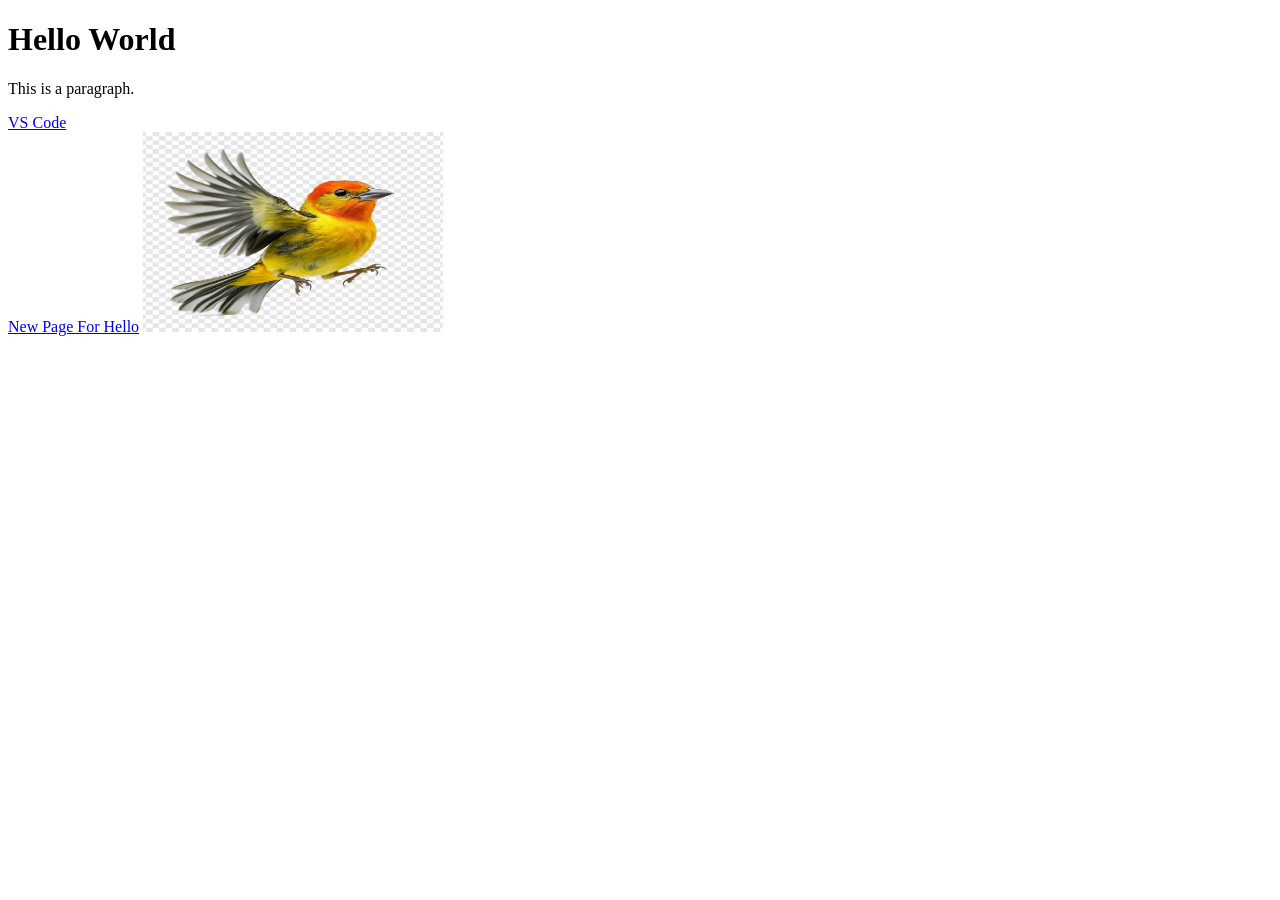
<file: index.html>
<!DOCTYPE html>
<html lang="en">
<head>
    <meta charset="UTF-8">
    <meta name="viewport" content="width=device-width, initial-scale=1.0">
    <title>My first file</title>
</head>
<body>
    <!-- Heading Tags -->
    <h1> Hello World</h1>
    <!-- <h2> Hello World</h2>
    <h3> Hello World</h3>
    <h4> Hello World</h4>
    <h5> Hello World</h5>
    <h6> Hello World</h6> -->

    <p>This is a paragraph.</p>


    <a href="https://code.visualstudio.com/">VS Code</a>

    <br/>
    <a href="/Hello.html">New Page For Hello</a>

    <img src="/stunning-blackheaded-grosbeak-flight_191095-77874.avif" alt="Bird Image" width="300" height="200">

</body>
</html>
</file>
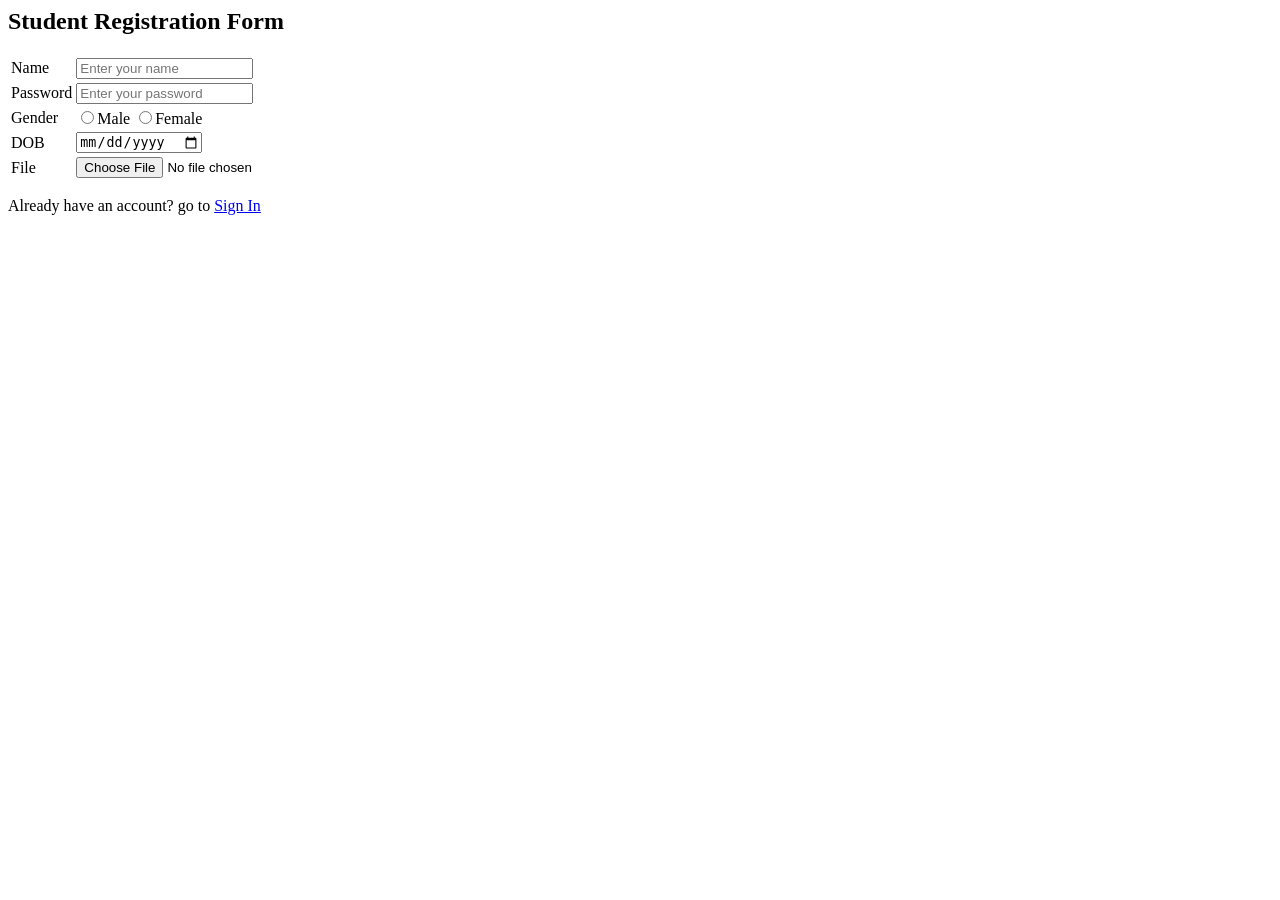
<file: lab1.html>
<html>
  <head>
    <title>Lab 1</title>
  </head>
  <body>
    <!-- <h1>This is our first lab</h1>
    <h2>This is our first lab</h2>
    <h3>This is our first lab</h3>
    <h4>This is our first lab</h4>
    <h5>This is our first lab</h5>
    <h6>This is our first lab</h6>

    <p>This is our first lab</p>
    <p><b>This is our first lab</p></b>

    <h1 >Name <span style="color:red">*(Required)</span></h1> -->

    <!-- <label>User ID</label>
    <input type="text" placeholder="User ID" />

    <br />
    <label>Password</label>
    <input type="password" placeholder="Password" />

    <br />
    <button>Login</button> -->

    <!-- <table border="1">
        <tr>
            <th>ID</th>
            <th>Name</th>
            <th>Email</th>
            <th>Image</th>
        </tr>
        <tr>
            <td>101</td>
            <td>John Doe</td>
            <td>john@aiub.edu</td>
            <td><img src="https://fastly.picsum.photos/id/13/2500/1667.jpg?hmac=SoX9UoHhN8HyklRA4A3vcCWJMVtiBXUg0W4ljWTor7s" width="100px" height="60px"/></td>
        </tr>
        <tr>
            <td>101</td>
            <td>John Doe</td>
            <td>john@aiub.edu</td>
            <td><img src="https://fastly.picsum.photos/id/13/2500/1667.jpg?hmac=SoX9UoHhN8HyklRA4A3vcCWJMVtiBXUg0W4ljWTor7s" width="100px" height="60px"/></td>
        </tr>
        <tr>
            <td>101</td>
            <td>John Doe</td>
            <td>john@aiub.edu</td>
            <td><img src="https://fastly.picsum.photos/id/13/2500/1667.jpg?hmac=SoX9UoHhN8HyklRA4A3vcCWJMVtiBXUg0W4ljWTor7s" width="100px" height="60px"/></td>
        </tr>
        <tr>
            <td>101</td>
            <td>John Doe</td>
            <td>john@aiub.edu</td>
            <td><img src="https://fastly.picsum.photos/id/13/2500/1667.jpg?hmac=SoX9UoHhN8HyklRA4A3vcCWJMVtiBXUg0W4ljWTor7s" width="100px" height="60px"/></td>
        </tr>
        <tr>
            <td>101</td>
            <td>John Doe</td>
            <td>john@aiub.edu</td>
            <td><img src="https://fastly.picsum.photos/id/13/2500/1667.jpg?hmac=SoX9UoHhN8HyklRA4A3vcCWJMVtiBXUg0W4ljWTor7s" width="100px" height="60px"/></td>
        </tr>
        <tr>
            <td>101</td>
            <td>John Doe</td>
            <td>john@aiub.edu</td>
            <td><img src="https://fastly.picsum.photos/id/13/2500/1667.jpg?hmac=SoX9UoHhN8HyklRA4A3vcCWJMVtiBXUg0W4ljWTor7s" width="100px" height="60px"/></td>
        </tr>
        
    </table> -->

    <h2>Student Registration Form</h2>
    <table>
      <tr>
        <td>Name</td>
        <td><input type="text" placeholder="Enter your name" /></td>
      </tr>
      <tr>
        <td>Password</td>
        <td><input type="password" placeholder="Enter your password" /></td>
      </tr>
      <tr>
        <td>Gender</td>
        <td>
          <input type="radio" name="gender" value="male" />Male
          <input type="radio" name="gender" value="female" />Female
        </td>
      </tr>
      <tr>
        <td>DOB</td>
        <td><input type="date" /></td>
      </tr>
      <tr>
        <td>File</td>
        <td><input type="file" /></td>
      </tr>
    </table>
    <p>
      Already have an account? go to
      <a href="https://portal.aiub.edu">Sign In</a>
    </p>
  </body>
</html>
</file>
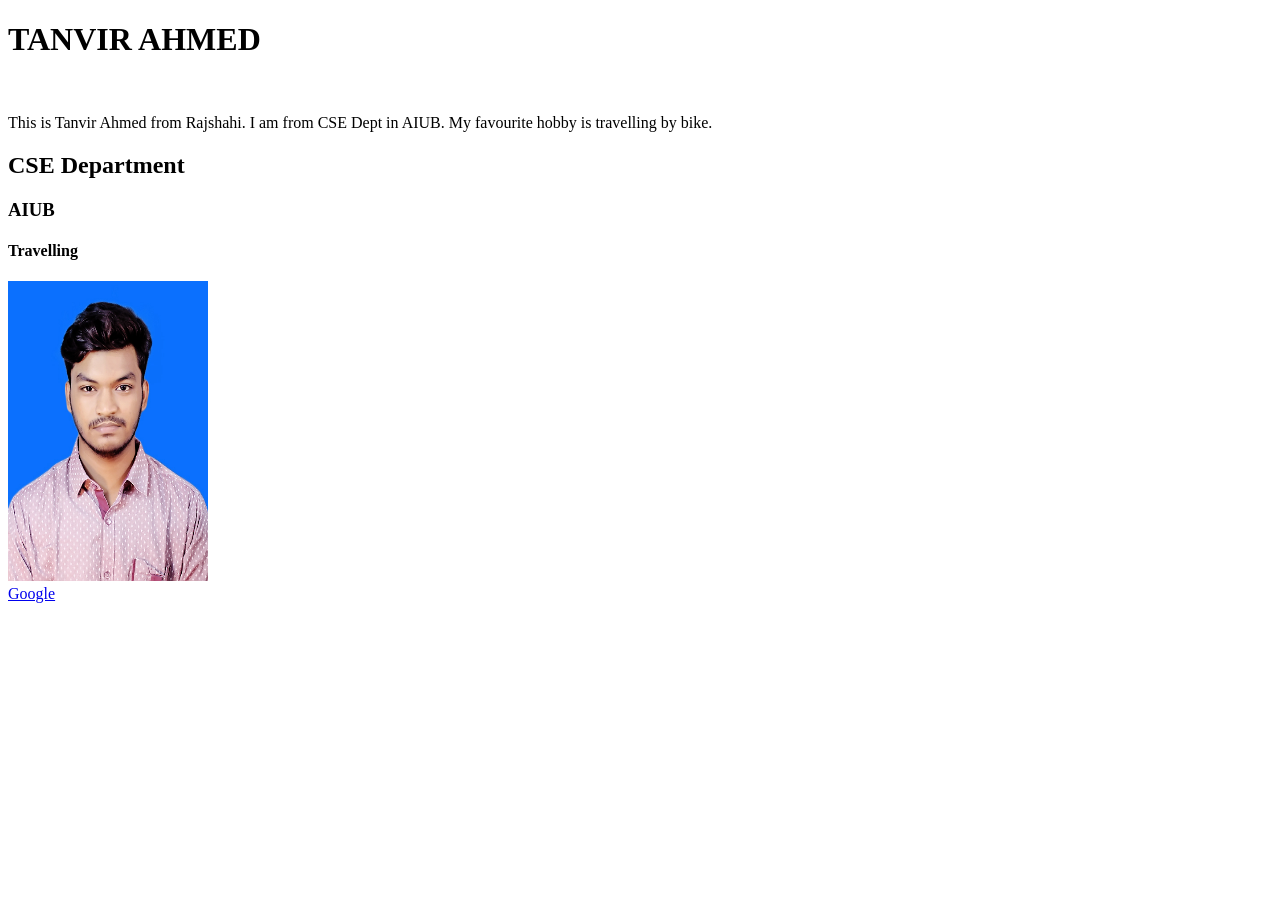
<file: Task1.html>
<!DOCTYPE html>
<html lang="en">
<head>
    <meta charset="UTF-8">
    <meta name="viewport" content="width=device-width, initial-scale=1.0">
    <title>Task Try</title>
</head>
<body>
        <!-- Heading Tags -->
    <h1> TANVIR AHMED</h1>
    <br/>
    <p>This is Tanvir Ahmed from Rajshahi. I am from CSE Dept in AIUB. My favourite hobby is travelling by bike.</p>
    <h2>CSE Department</h2>
    <h3>AIUB</h3>
    <h4>Travelling</h4>
    <img src="/IMG_1261_115029-2.JPG" alt="Tanvir Image" width="200" height="300">
    <br/>
    <a href="https://www.google.com/search?q=bird+pics&oq=bird+pics&gs_lcrp=EgZjaHJvbWUyBggAEEUYOTIHCAEQABiABDIHCAIQABiABDIHCAMQABiABDIHCAQQABiABDIHCAUQABiABDIHCAYQABiABDIHCAcQABiABDIHCAgQABiABDINCAkQABiGAxiABBiKBdIBCTY2MzlqMGoxNagCCLACAfEF9v1W76EJbpLxBfb9Vu-hCW6S&sourceid=chrome&ie=UTF-8#sv=CAMSZxowKg5Wa2JRNFBiV0xMOWR6TTIOVmtiUTRQYldMTDlkek06DmUtRG0xUTd1MHlaQl9NIAQqLwobX1RmZ29hcXpqT3BDWWp1TVBxS0Rjd1FJXzQ2Eg5Wa2JRNFBiV0xMOWR6TRgAMAEYByDalvyWB0oIEAEYASABKAE">Google</a>
    

</body>
</html>
</file>
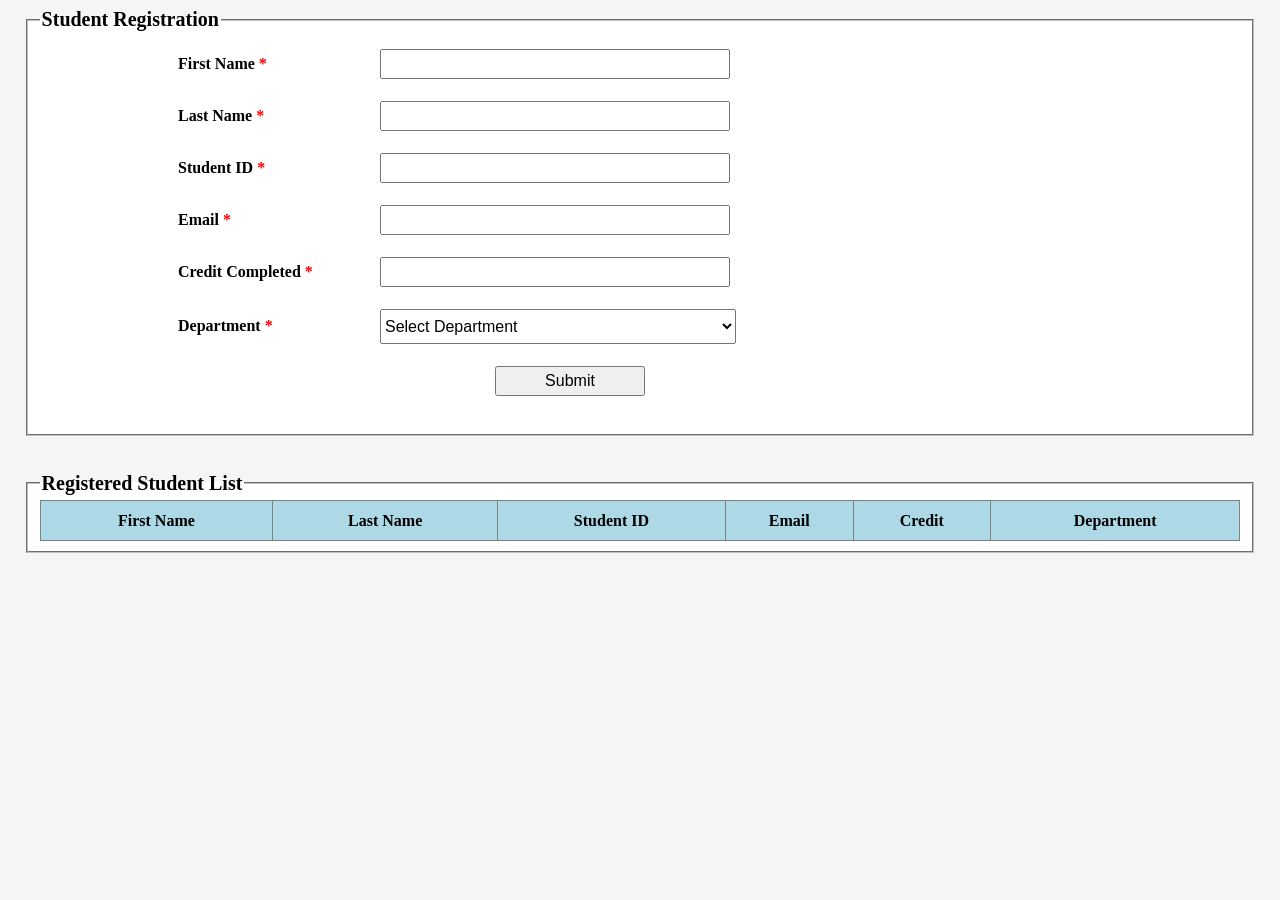
<file: Mid lab Exam/task.html>
<html>

<head>

    <title>Student Registration</title>

    <link rel="stylesheet" href="style.css">
    <script src="script.js"></script>

</head>

<body>

    <fieldset>

        <legend>Student Registration</legend>

        <form onsubmit="return collectData();">

            <table id="registrationTable">

                <tr>

                    <td class="labelCol">
                        First Name <span class="required">*</span>
                    </td>

                    <td class="inputCol">
                        <input type="text" id="firstName">
                    </td>

                    <td class="errorCol">
                        <span id="firstNameError" class="errorText"></span>
                    </td>

                </tr>

                <tr>

                    <td class="labelCol">
                        Last Name <span class="required">*</span>
                    </td>

                    <td class="inputCol">
                        <input type="text" id="lastName">
                    </td>

                    <td class="errorCol">
                        <span id="lastNameError" class="errorText"></span>
                    </td>

                </tr>

                <tr>

                    <td class="labelCol">
                        Student ID <span class="required">*</span>
                    </td>

                    <td class="inputCol">
                        <input type="text" id="studentId">
                    </td>

                    <td class="errorCol">
                        <span id="studentIdError" class="errorText"></span>
                    </td>

                </tr>

                <tr>

                    <td class="labelCol">
                        Email <span class="required">*</span>
                    </td>

                    <td class="inputCol">
                        <input type="text" id="email">
                    </td>

                    <td class="errorCol">
                        <span id="emailError" class="errorText"></span>
                    </td>

                </tr>

                <tr>

                    <td class="labelCol">
                        Credit Completed <span class="required">*</span>
                    </td>

                    <td class="inputCol">
                        <input type="number" id="credit">
                    </td>

                    <td class="errorCol">
                        <span id="creditError" class="errorText"></span>
                    </td>

                </tr>

                <tr>

                    <td class="labelCol">
                        Department <span class="required">*</span>
                    </td>

                    <td class="inputCol">

                        <select id="department">

                            <option value="">Select Department</option>
                            <option value="CSE">CSE</option>
                            <option value="CS">CS</option>
                            <option value="SE">SE</option>
                            <option value="EEE">EEE</option>
                            <option value="BBA">BBA</option>

                        </select>

                    </td>

                    <td class="errorCol">
                        <span id="departmentError" class="errorText"></span>
                    </td>

                </tr>

                <tr>

                    <td></td>

                    <td align="center">
                        <input type="submit" value="Submit">
                    </td>

                    <td></td>

                </tr>

            </table>

        </form>

    </fieldset>

    <br><br>

    <fieldset>

        <legend>Registered Student List</legend>

        <table id="studentTable" border="1">

            <tr>

                <th>First Name</th>
                <th>Last Name</th>
                <th>Student ID</th>
                <th>Email</th>
                <th>Credit</th>
                <th>Department</th>

            </tr>

        </table>

    </fieldset>

</body>

</html>
</file>
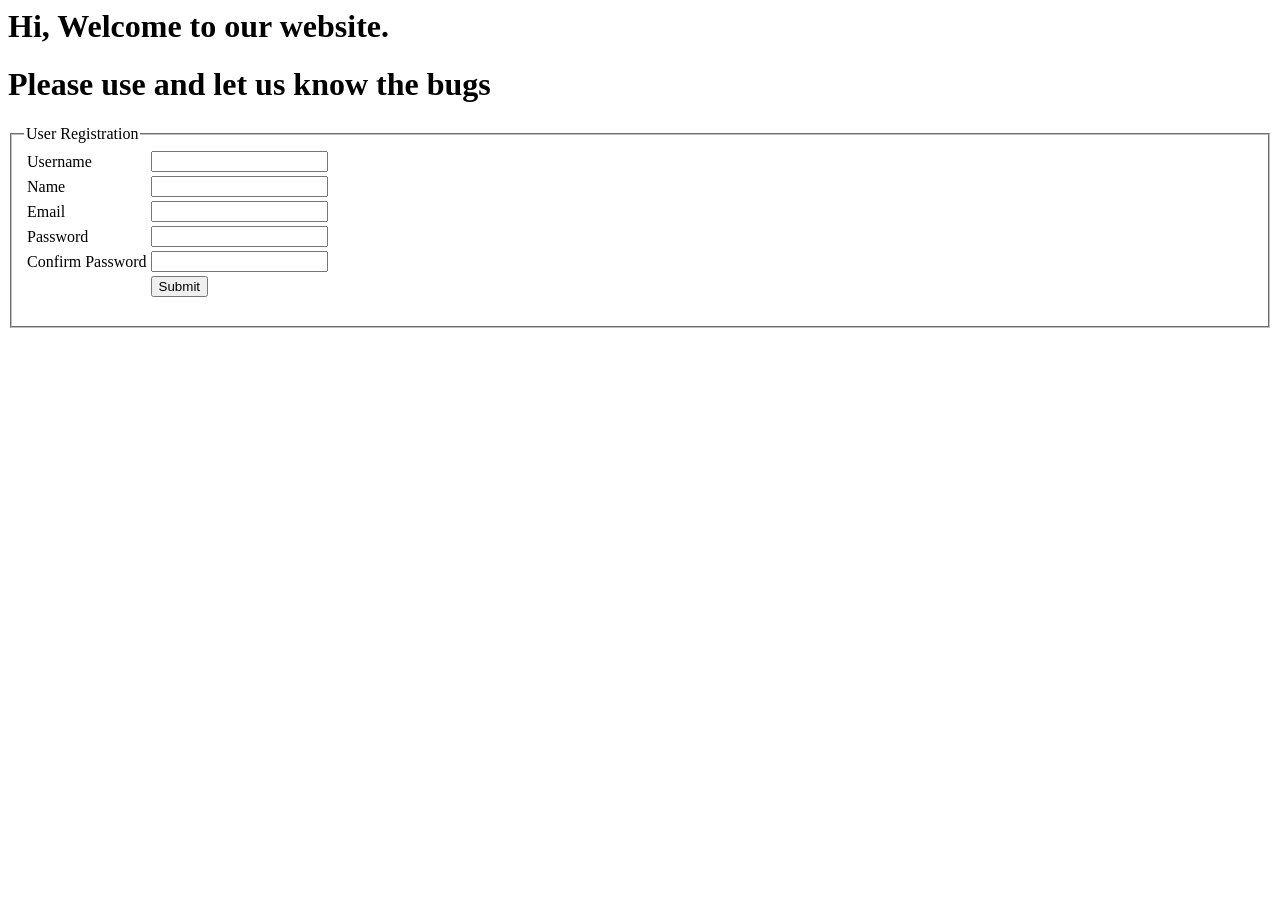
<file: Github sir/06-07-2026/task.html>
<html>
  <head>
    <script src="script.js"></script>
    <script>
      console.log("Hello world");
    </script>
  </head>

  <body>
    <h1>Hi, Welcome to our website.</h1>
    <script>
      document.write("<h1>Please use and let us know the bugs</h1>");
    </script>
    <fieldset>
      <legend>User Registration</legend>
      <form onsubmit="return collectData();">
        <table>
          <tr>
            <td>Username</td>
            <td><input type="text" id="username" onkeyup="getUsername()" /></td>
            <td><span id="usernameError" class="errorText"></span></td>
          </tr>
          <tr>
            <td>Name</td>
            <td><input type="text" id="name" onchange="getName()" /></td>
            <td><span id="nameError" class="errorText"></span></td>
          </tr>
          <tr>
            <td>Email</td>
            <td><input type="text" id="email" /></td>
            <td><span id="emailError" class="errorText"></span></td>
          </tr>
          <tr>
            <td>Password</td>
            <td><input type="password" id="password" /></td>
            <td><span id="passwordError" class="errorText"></span></td>
          </tr>
          <tr>
            <td>Confirm Password</td>
            <td><input type="password" id="confirmPassword" /></td>
            <td><span id="confirmPasswordError" class="errorText"></span></td>
          </tr>
          <tr>
            <td></td>
            <td><input type="submit" /></td>
          </tr>
        </table>
      </form>
    </fieldset>
  </body>
</html>
</file>
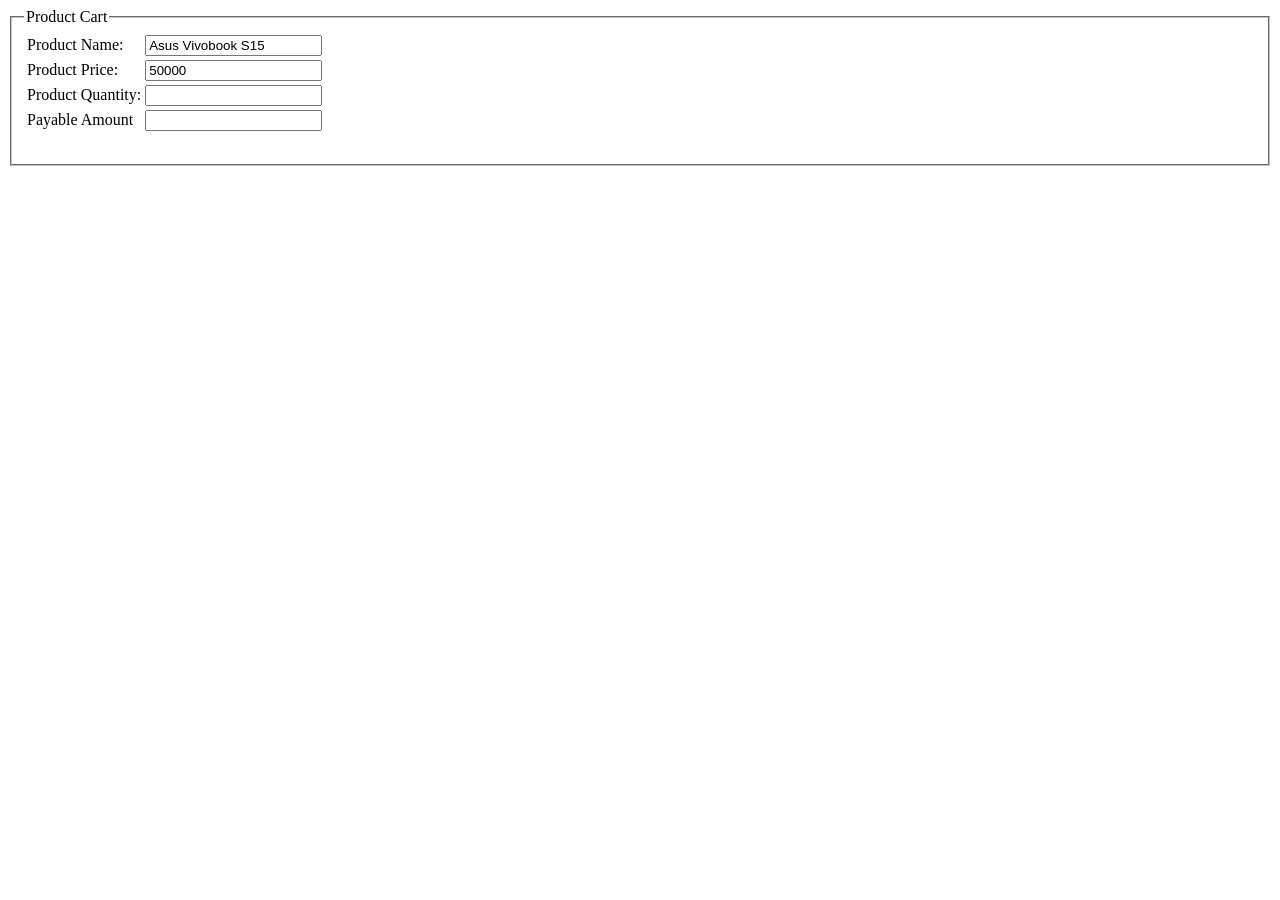
<file: Github sir/08-07-2026/task.html>
<html>
  <head>
    <script src="script.js"></script>
  </head>

  <body>
    <fieldset>
      <legend>Product Cart</legend>
      <form onkeyup="return calculate();">
        <table>
          <tr>
            <td><label for="productName">Product Name:</label></td>
            <td>
              <input
                type="text"
                id="productName"
                name="productName"
                value="Asus Vivobook S15"
                readonly
              />
            </td>
          </tr>
          <tr>
            <td><label for="productPrice">Product Price:</label></td>
            <td>
              <input
                type="text"
                id="productPrice"
                name="productPrice"
                value="50000"
                readonly
              />
            </td>
          </tr>
          <tr>
            <td>
              <label for="productQuantity">Product Quantity:</label>
            </td>
            <td>
              <input
                type="number"
                id="productQuantity"
                name="productQuantity"
                min="1"
              />
            </td>
            <td><p id="quantityError"></p></td>
          </tr>
          <tr>
            <td>
              <label>Payable Amount</label>
            </td>
            <td>
              <input type="text" id="payable" readonly />
            </td>
          </tr>
          <tr>
            <td></td>
            <td>
              <button id="button" style="display: none">Add to cart</button>
            </td>
          </tr>
        </table>
      </form>
    </fieldset>
  </body>
</html>
</file>
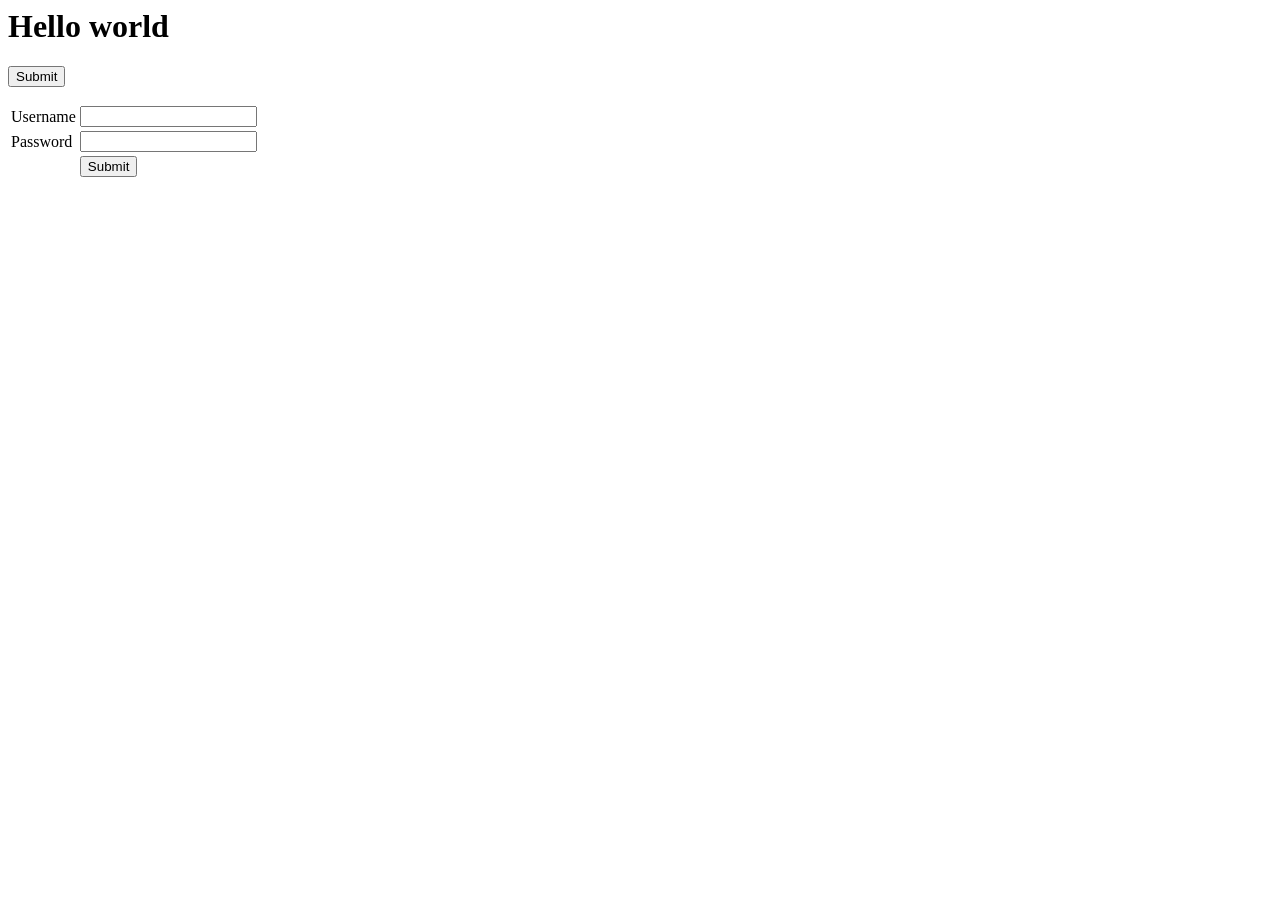
<file: Github sir/lab(01-07-26)/task.html>
<html>
  <head>
    <script src="script.js"></script>
  </head>
  <body>
    <form onsubmit="return setValue();">
      <script>
        document.write("<h1>Hello world</h1>");
        // alert("Hi, click ok to close me");
      </script>
      <h1 id="title"></h1>
      <input type="submit" />
    </form>

    <form onsubmit="return validation();">
      <table>
        <tr>
          <td>Username</td>
          <td>
            <input type="text" id="username" />
          </td>
          <td><p style="color: red" id="usernameErr"></p></td>
        </tr>
        <tr>
          <td>Password</td>
          <td>
            <input type="password" id="password" />
          </td>
          <td><p style="color: red" id="passwordErr"></p></td>
        </tr>
        <tr>
          <td></td>
          <td><input type="submit" /></td>
        </tr>
      </table>
    </form>
  </body>
</html>
</file>
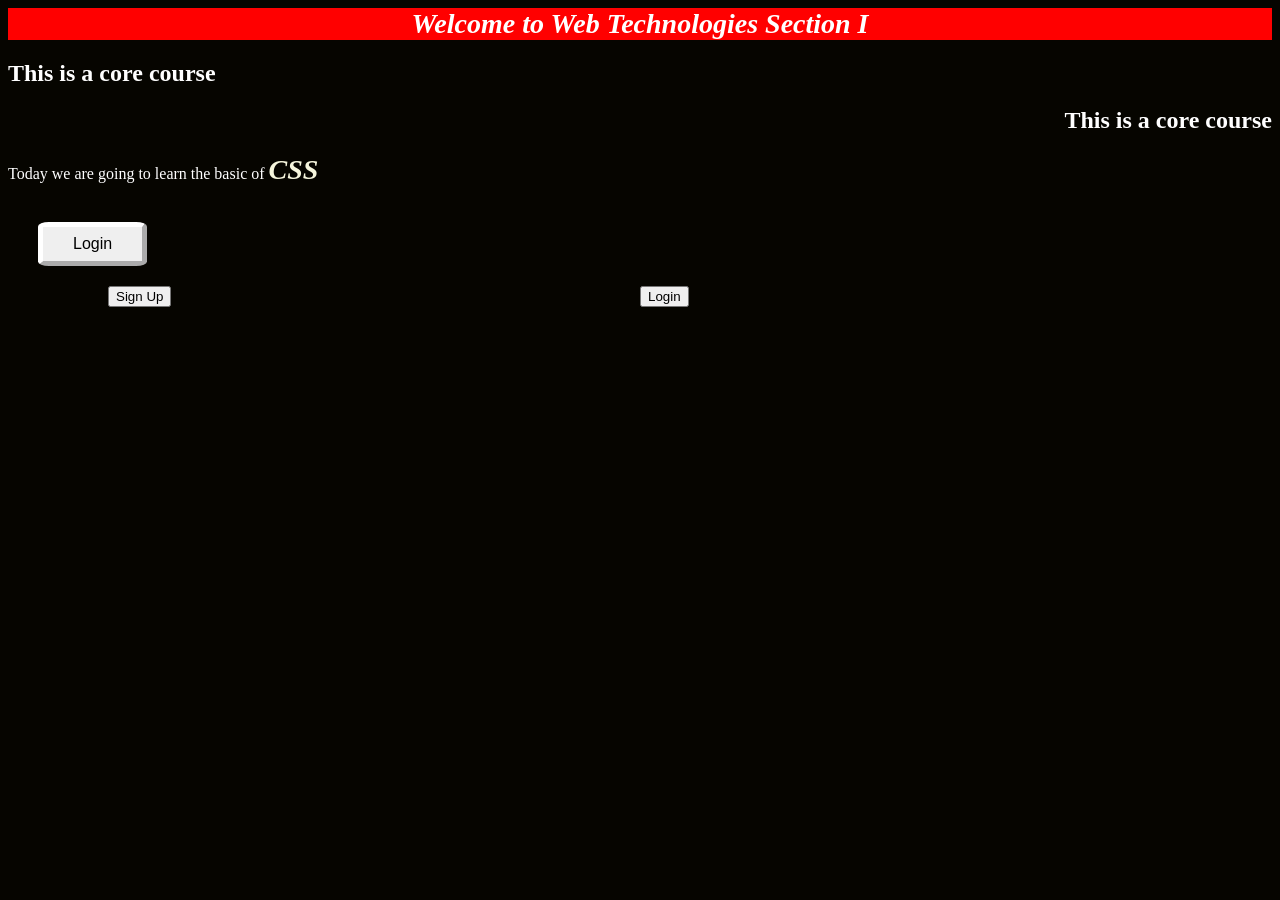
<file: Github sir/Theory-22-06-2026/task.html>
<html>
  <head>
    <link rel="stylesheet" type="text/css" href="style.css" />

    <style>
      span {
        color: lightgreen;
      }
    </style>
  </head>
  <body>
    <h1 class="italic">Welcome to Web Technologies Section I</h1>

    <h2 id="heading2">This is a core course</h2>
    <h2>This is a core course</h2>
    <p>
      Today we are going to learn the basic of
      <span class="italic" style="color: beige">CSS</span>
    </p>

    <button id="button">Login</button>

    <div id="parent">
      <button id="child1">Login</button>
      <button id="child2">Sign Up</button>
    </div>
  </body>
</html>
</file>
<file: Mid lab Exam/style.css>
body{
    background-color: whitesmoke;
    font-family: Cambria, Cochin, Georgia, Times, 'Times New Roman', serif;
}

fieldset{
    width: 95%;
    margin: auto;
    background-color: white;
}

legend{
    font-size: 20px;
    font-weight: bold;
}

#registrationTable{
    margin: auto;
}

#registrationTable td{
    padding: 10px;
    vertical-align: middle;
}

.labelCol{
    width: 180px;
    font-weight: bold;
}

.inputCol{
    width: 380px;
}

.errorCol{
    width: 320px;
}

input{
    width: 350px;
    height: 30px;
    font-size: 16px;
}

select{
    width: 356px;
    height: 35px;
    font-size: 16px;
}

.required{
    color: red;
}

.errorText{
    color: red;
    font-weight: bold;
    font-size: 14px;
    white-space: nowrap;
}

input[type="submit"]{
    width: 150px;
    cursor: pointer;
}

#studentTable{
    width: 100%;
    border-collapse: collapse;
    text-align: center;
}

#studentTable th{
    background-color: lightblue;
    height: 40px;
}

#studentTable td{
    height: 35px;
}
</file>
<file: Github sir/Theory-22-06-2026/style.css>
body {
  background-color: rgb(6, 5, 0);
  color: white;
  font-family: Cambria, Cochin, Georgia, Times, "Times New Roman", serif;
}

h1 {
  text-align: center;
  background-color: red;
}

#heading2 {
  text-align: left;
}

h2 {
  text-align: right;
}

.italic {
  font-style: italic;
  font-weight: bold;
  font-size: 28px;
}

span {
  color: yellow;
}

/* * {
  background-color: red;
} */

#button {
  /* margin-left: 20px;
  margin-top: 20px; */
  margin: 20px 0px 0px 30px;
  padding: 8px 30px 8px 30px;
  font-size: 16px;
  border-radius: 10%;
  border-color: white;
  border-width: 5px;
}

#parent {
  margin-top: 20px;
  position: relative;
  background-color: red;
  border-color: beige;
}
#child1 {
  position: absolute;
  z-index: 1;
  left: 50%;
  /* top: 50px; */
}
#child2 {
  position: absolute;
  z-index: 0;
  left: 100px;
}
</file>
